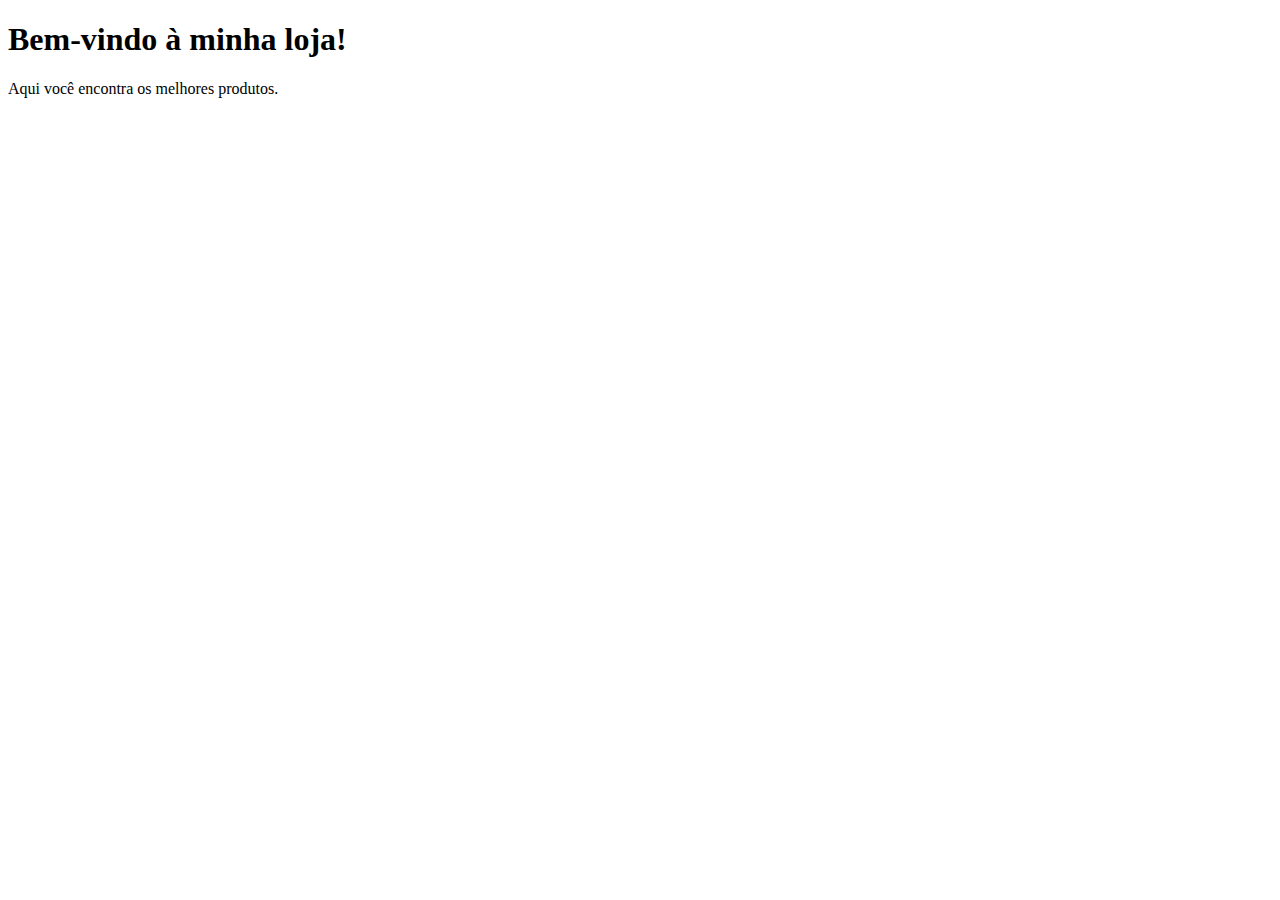
<file: index.html>
<!DOCTYPE html>
<html lang="pt-BR">
<head>
    <meta charset="UTF-8">
    <meta name="viewport" content="width=device-width, initial-scale=1.0">
    <title>Minha Loja</title>
</head>
<body>
    <h1>Bem-vindo à minha loja!</h1>
    <p>Aqui você encontra os melhores produtos.</p>
</body>
</html>
</file>
